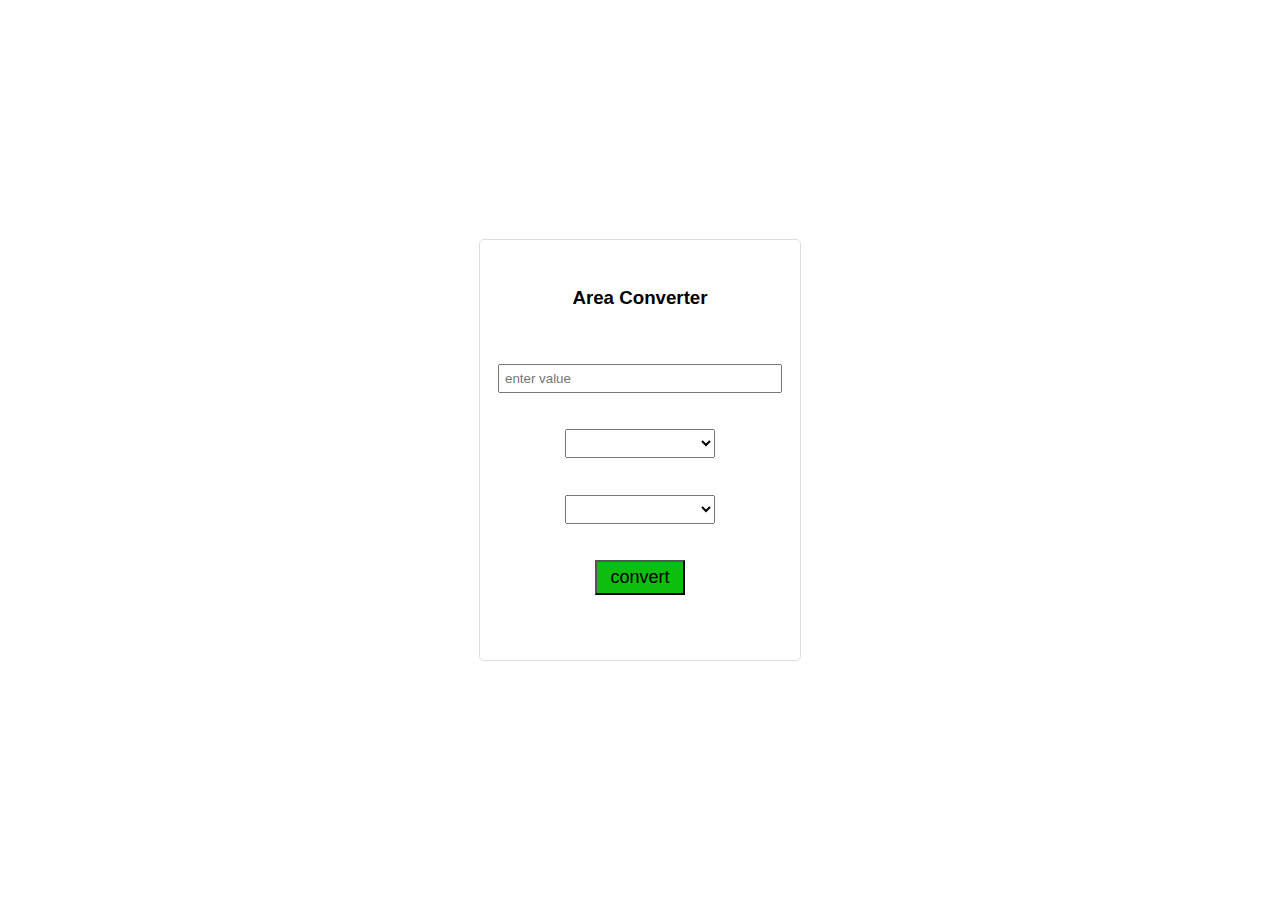
<file: area.html>
<!DOCTYPE html>
<html lang="en">
<head>
    <meta charset="UTF-8">
    <meta name="viewport" content="width=device-width, initial-scale=1.0">
    <title>Unit Converter</title>
    <link rel="stylesheet" href="style.css">
    <link rel="icon" href="https://encrypted-tbn0.gstatic.com/images?q=tbn:ANd9GcTzR2odwbxcxZ5BcRtH-E9ondL-nPPkCmTHDA&s">
</head>
<body>
    <div class="unitcontainer">
        <h3>Area Converter</h3>
        <input type="number" placeholder="enter value">
        <select name="" id="select1">
            <option value=""></option>
            <option value="squaremetre">Square metre(m2)</option>
            <option value="squarekilometre">Square kilometre(km2)</option>
            <option value="squarecentimetre">Square centimetre(cm2)</option>
        </select>
        <select name="" id="select2">
            <option value=""></option>
            <option value="squaremetre">Metre(m2)</option>
            <option value="squarekilometre">Kilometre(km2)</option>
            <option value="squarecentimetre">Square centimetre(cm2)</option>
        </select>
        <button onclick="convert()">convert</button>
        <div class="output" id="output"></div>
    </div>
    <script src="script.js"></script>
</body>
</html>
</file>
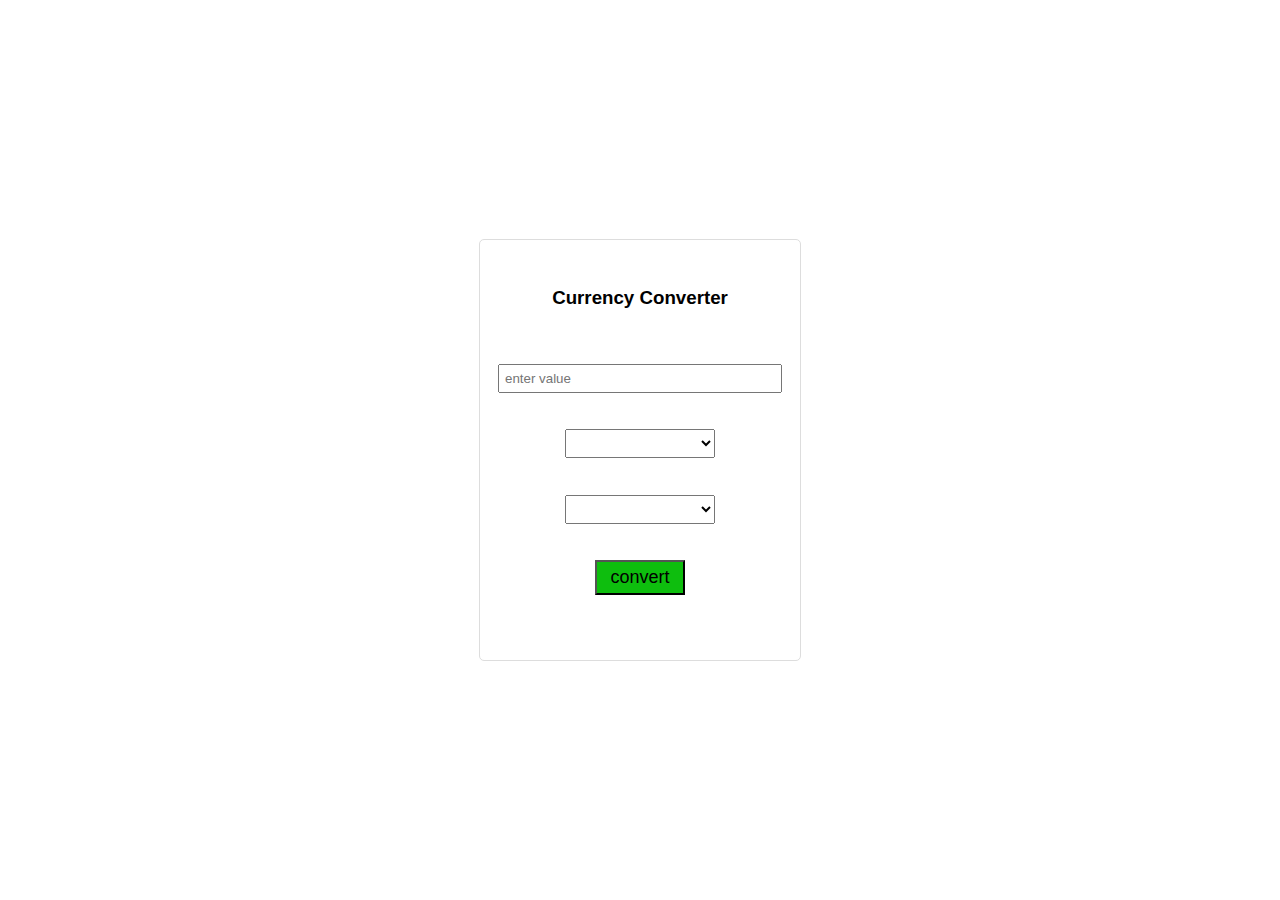
<file: currency.html>
<!DOCTYPE html>
<html lang="en">
<head>
    <meta charset="UTF-8">
    <meta name="viewport" content="width=device-width, initial-scale=1.0">
    <title>Unit Converter</title>
    <link rel="stylesheet" href="style.css">
    <link rel="icon" href="https://encrypted-tbn0.gstatic.com/images?q=tbn:ANd9GcTzR2odwbxcxZ5BcRtH-E9ondL-nPPkCmTHDA&s">
</head>
<body>
    <div class="unitcontainer">
        <h3>Currency Converter</h3>
        <input type="number" placeholder="enter value">
        <select name="" id="select1">
            <option value=""></option>
            <option value="inr">Indian Rupee INR</option>
            <option value="usd">US Dollar USD</option>
            <option value="eur">Euro EUR</option>
        </select>
        <select name="" id="select2">
            <option value=""></option>
            <option value="inr">Indian Rupee INR</option>
            <option value="usd">US Dollar USD</option>
            <option value="eur">Euro EUR</option>
        </select>
        <button onclick="convert()">convert</button>
        <div class="output" id="output"></div>
    </div>
    <script src="script.js"></script>
</body>
</html>
</file>
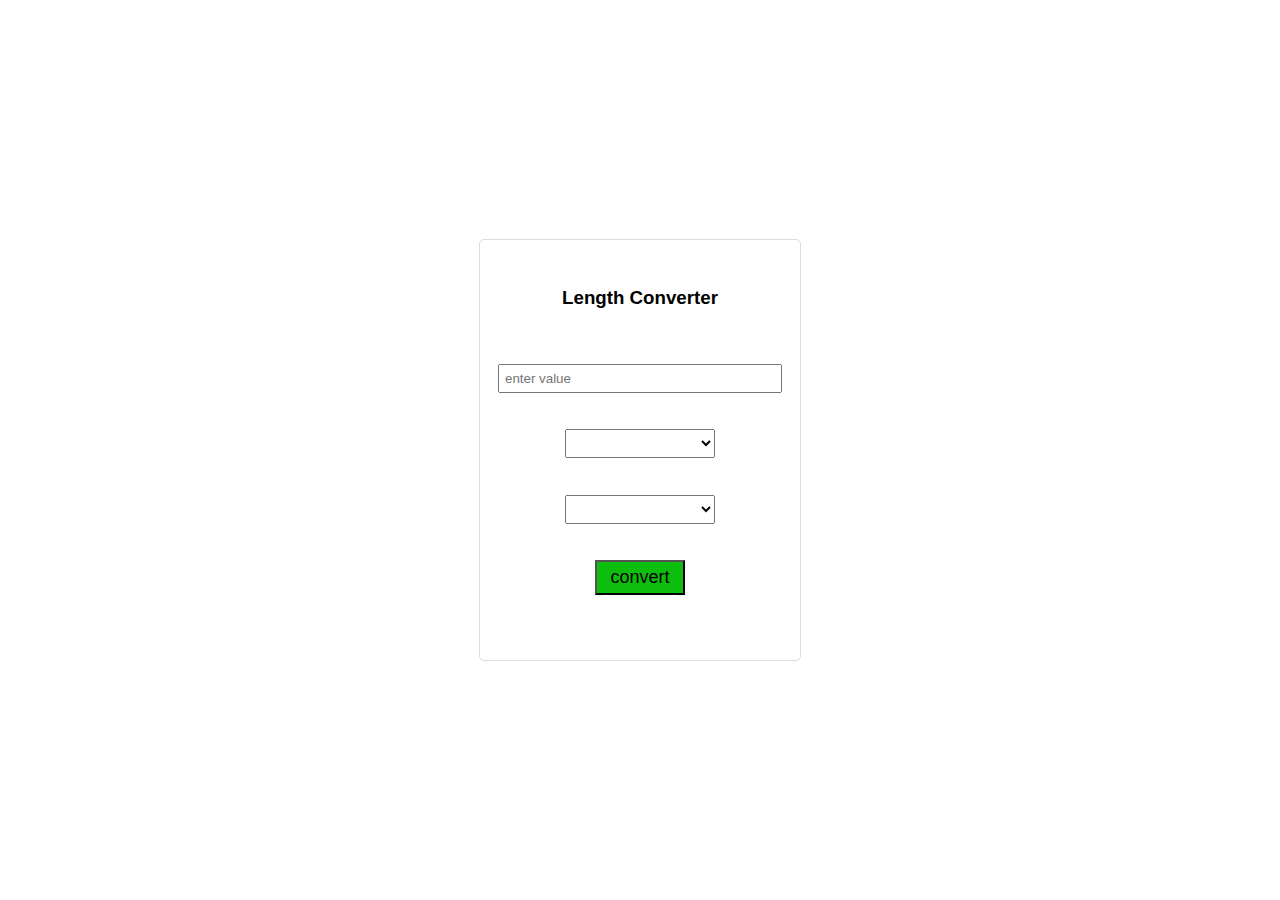
<file: length.html>
<!DOCTYPE html>
<html lang="en">
<head>
    <meta charset="UTF-8">
    <meta name="viewport" content="width=device-width, initial-scale=1.0">
    <title>Unit Converter</title>
    <link rel="stylesheet" href="style.css">
    <link rel="icon" href="https://encrypted-tbn0.gstatic.com/images?q=tbn:ANd9GcTzR2odwbxcxZ5BcRtH-E9ondL-nPPkCmTHDA&s">
</head>
<body>
    <div class="unitcontainer">
        <h3>Length Converter</h3>
        <input type="number" placeholder="enter value">
        <select name="" id="select1">
            <option value=""></option>
            <option value="metre">Metre(m)</option>
            <option value="kilometre">Kilometre(km)</option>
            <option value="centimetre">Centimetre(cm)</option>
        </select>
        <select name="" id="select2">
            <option value=""></option>
            <option value="metre">Metre(m)</option>
            <option value="kilometre">Kilometre(km)</option>
            <option value="centimetre">Centimetre(cm)</option>
        </select>
        <button onclick="convert()">convert</button>
        <div class="output" id="output"></div>
    </div>
    <script src="script.js"></script>
</body>
</html>
</file>
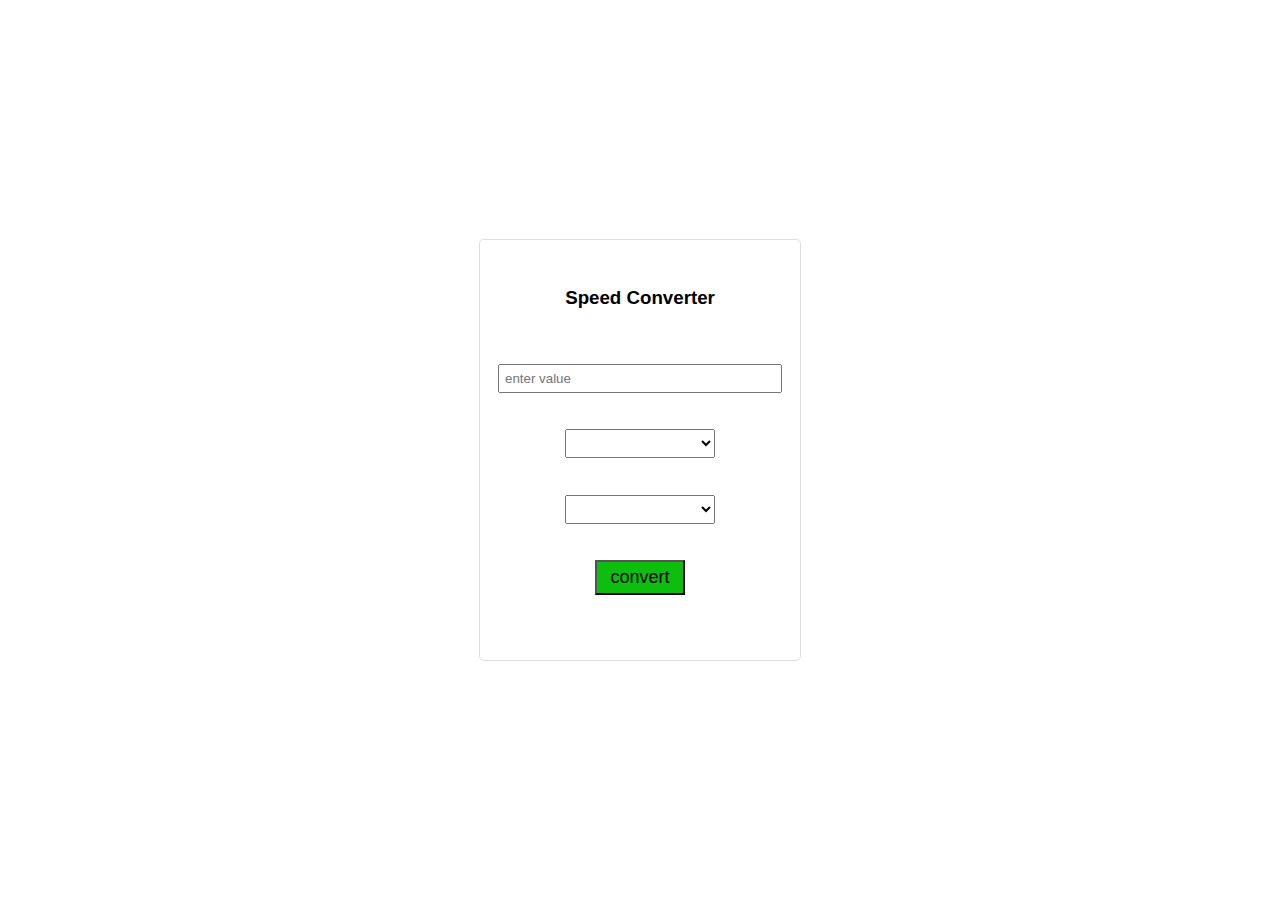
<file: speed.html>
<!DOCTYPE html>
<html lang="en">
<head>
    <meta charset="UTF-8">
    <meta name="viewport" content="width=device-width, initial-scale=1.0">
    <title>Unit Converter</title>
    <link rel="stylesheet" href="style.css">
    <link rel="icon" href="https://encrypted-tbn0.gstatic.com/images?q=tbn:ANd9GcTzR2odwbxcxZ5BcRtH-E9ondL-nPPkCmTHDA&s">
</head>
<body>
    <div class="unitcontainer">
        <h3>Speed Converter</h3>
        <input type="number" placeholder="enter value">
        <select name="" id="select1">
            <option value=""></option>
            <option value="metrepersecond">Metre/second(m/s)</option>
            <option value="kilometrepersecond">Kilometre/second(km/s)</option>
            <option value="speedoflight">Speed of light(c)</option>
        </select>
        <select name="" id="select2">
            <option value=""></option>
            <option value="metrepersecond">Metre/second(m/s)</option>
            <option value="kilometrepersecond">Kilometre/second(km/s)</option>
            <option value="speedoflight">Speed of light(c)</option>
        </select>
        <button onclick="convert()">convert</button>
        <div class="output" id="output"></div>
    </div>
    <script src="script.js"></script>
</body>
</html>
</file>
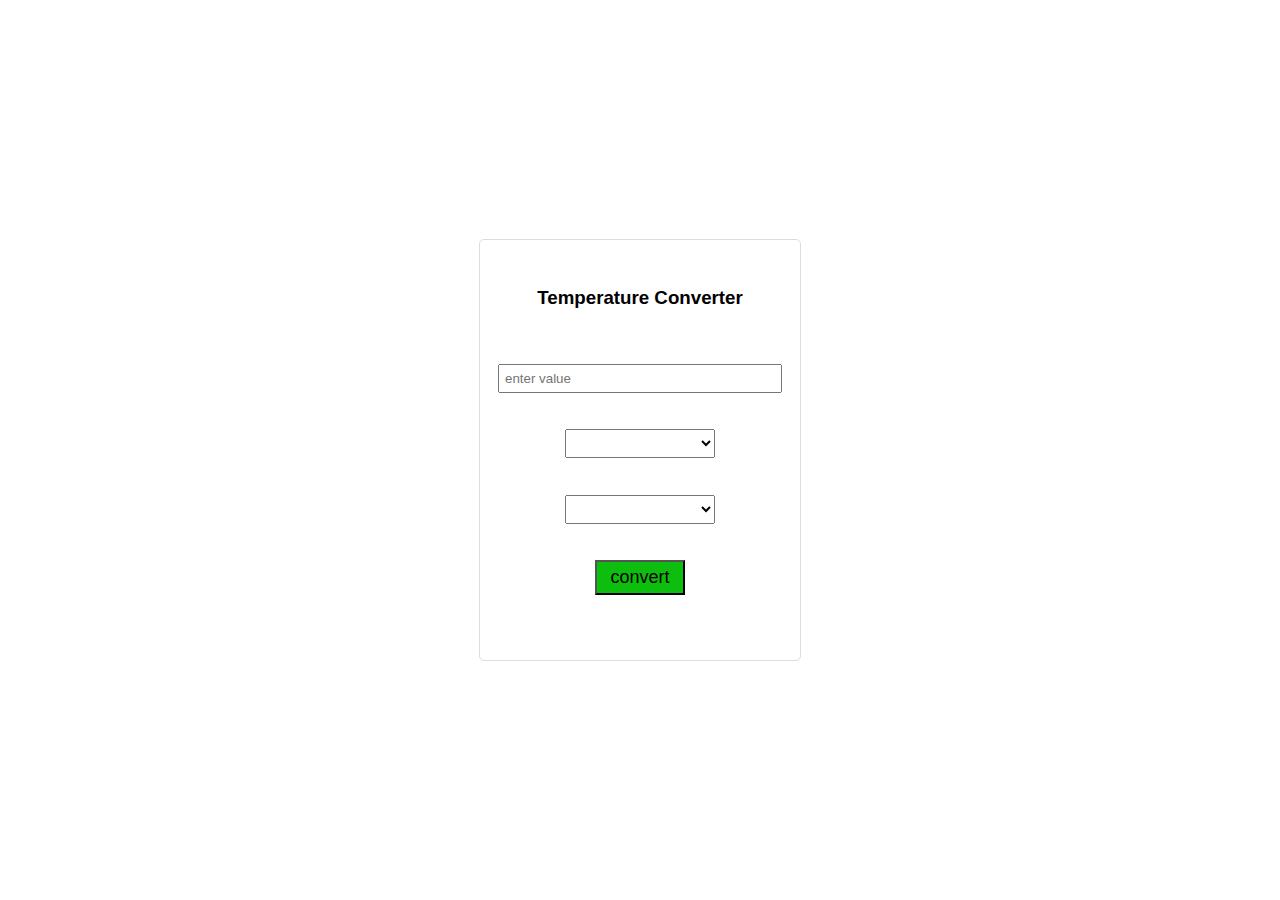
<file: temperature.html>
<!DOCTYPE html>
<html lang="en">
<head>
    <meta charset="UTF-8">
    <meta name="viewport" content="width=device-width, initial-scale=1.0">
    <title>Unit Converter</title>
    <link rel="stylesheet" href="style.css">
    <link rel="icon" href="https://encrypted-tbn0.gstatic.com/images?q=tbn:ANd9GcTzR2odwbxcxZ5BcRtH-E9ondL-nPPkCmTHDA&s">
</head>
<body>
    <div class="unitcontainer">
        <h3>Temperature Converter</h3>
        <input type="number" placeholder="enter value">
        <select name="" id="select1">
            <option value=""></option>
            <option value="kelvin">Kelvin(K)</option>
            <option value="celsius">Celsius(°C)</option>
            <option value="fahrenheit">Fahrenheit(°F)</option>
        </select>
        <select name="" id="select2">
            <option value=""></option>
            <option value="kelvin">Kelvin(K)</option>
            <option value="celsius">Celsius(°C)</option>
            <option value="fahrenheit">Fahrenheit(°F)</option>
        </select>
        <button onclick="convert()">convert</button>
        <div class="output" id="output"></div>
    </div>
    <script src="script.js"></script>
</body>
</html>
</file>
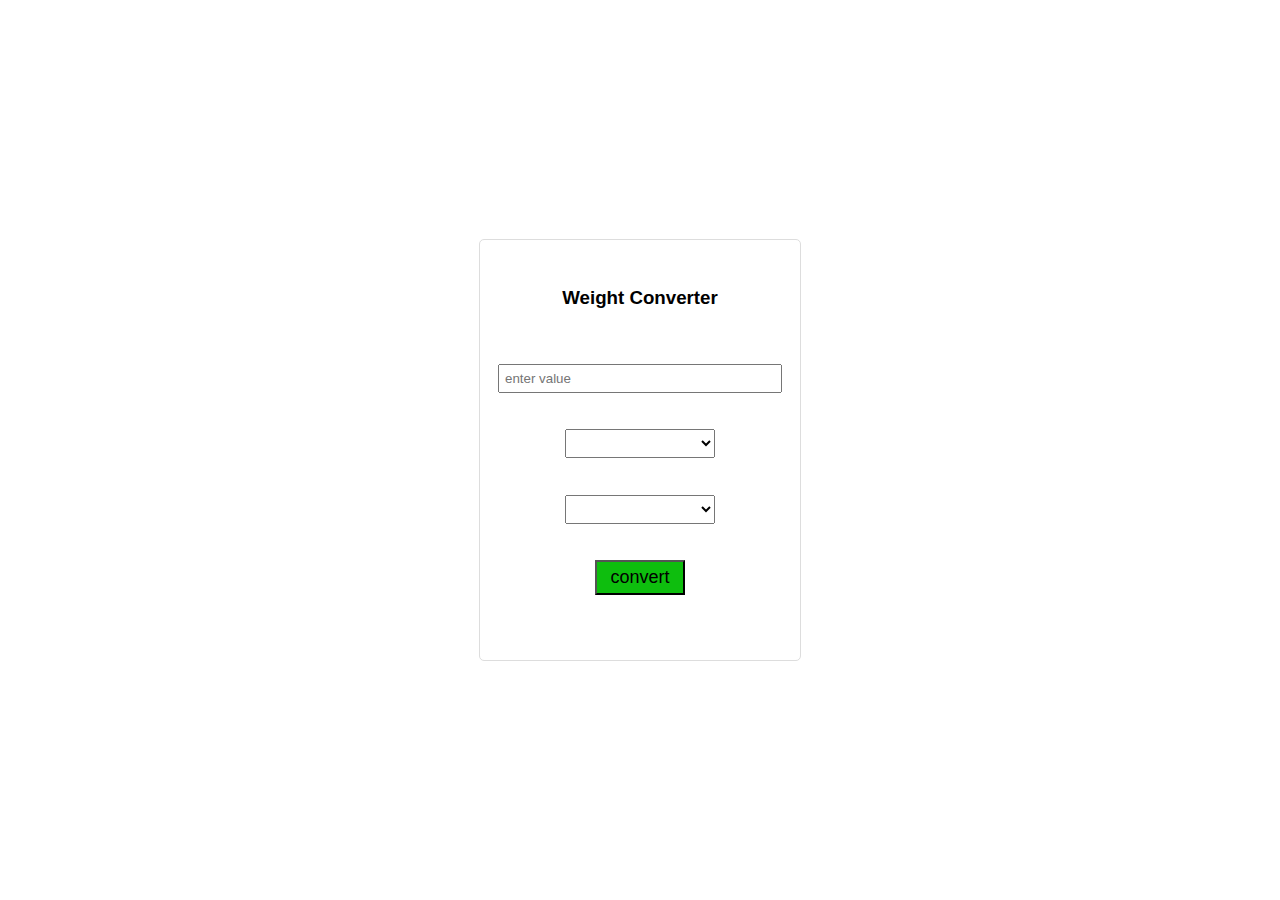
<file: weight.html>
<!DOCTYPE html>
<html lang="en">
<head>
    <meta charset="UTF-8">
    <meta name="viewport" content="width=device-width, initial-scale=1.0">
    <title>Unit Converter</title>
    <link rel="stylesheet" href="style.css">
    <link rel="icon" href="https://encrypted-tbn0.gstatic.com/images?q=tbn:ANd9GcTzR2odwbxcxZ5BcRtH-E9ondL-nPPkCmTHDA&s">
</head>
<body>
    <div class="unitcontainer">
        <h3>Weight Converter</h3>
        <input type="number" placeholder="enter value">
        <select name="" id="select1">
            <option value=""></option>
            <option value="gram">Gram(g)</option>
            <option value="kilogram">Kilogram(kg)</option>
            <option value="pound">Pound(Ib)</option>
        </select>
        <select name="" id="select2">
            <option value=""></option>
            <option value="gram">Gram(g)</option>
            <option value="kilogram">Kilogram(kg)</option>
            <option value="pound">Pound(Ib)</option>
        </select>
        <button onclick="convert()">convert</button>
        <div class="output" id="output"></div>
    </div>
    <script src="script.js"></script>
</body>
</html>
</file>
<file: style.css>
body {
    font-family: Arial, sans-serif;
    display: flex;
    justify-content: center;
    align-items: center;
    height: 100vh;
    margin: 0;
    background: url('https://images.unsplash.com/photo-1564013799919-ab600027ffc6');
    background-size: cover;
    background-position: center;
    background-attachment: fixed;
}

.container {
    display: flex;
    flex-wrap: wrap;
    gap: 20px;
    padding: 20px;
    background-color: rgba(255, 255, 255, 0.8);
    border-radius: 10px;
    box-shadow: 0 4px 8px rgba(0, 0, 0, 0.1);
}

.unit {
    display: flex;
    flex-direction: column;
    align-items: center;
    width: 100px;
    padding: 10px;
    border: 1px solid #ddd;
    border-radius: 5px;
    background-color: #fafafa;
    transition: transform 0.3s;
    text-align: center;
}

.unit img {
    width: 64px;
    height: 64px;
    margin-bottom: 10px;
}

.unit p {
    margin: 0;
    font-weight: bold;
}

.unit:hover {
    transform: scale(1.05);
}

a{
    text-decoration: none;
    color: black;
}
a:hover{
    cursor: pointer;
}

.unitcontainer{
    font-weight: bold;
    display: flex;
    flex-direction: column;
    justify-content: space-around;
    align-items: center;
    width: 300px;
    height:400px;
    padding: 10px;
    border: 1px solid #ddd;
    border-radius: 5px;
    background-color: rgba(255, 255, 255, 0.9);
}
button{
    background-color: rgb(14, 190, 14);
    padding: 5px;
    width: 30%;
    font-size: 18px;
}

button:hover{
    background-color: rgb(14, 230, 10);
}
button:active{
    background-color: rgb(14, 270, 10);
}
input{
    width: 90%;
    padding: 5px;
}
select{
    padding: 5px;
    width: 50%;
}

@media (max-width: 768px) {
    .container {
        flex-direction: column;
        align-items: center;
    }

    .unit {
        width: 80px;
        padding: 5px;
    }

    .unit img {
        width: 48px;
        height: 48px;
    }

    .unit p {
        font-size: 14px;
    }
}

@media (max-width: 480px) {
    .unitcontainer {
        width: 90%;
        padding: 10px;
    }

    input, select {
        width: 100%;
        padding: 8px;
        font-size: 14px;
    }

    button {
        font-size: 14px;
        padding: 8px 16px;
    }

    .output {
        font-size: 16px;
    }
}
</file>
